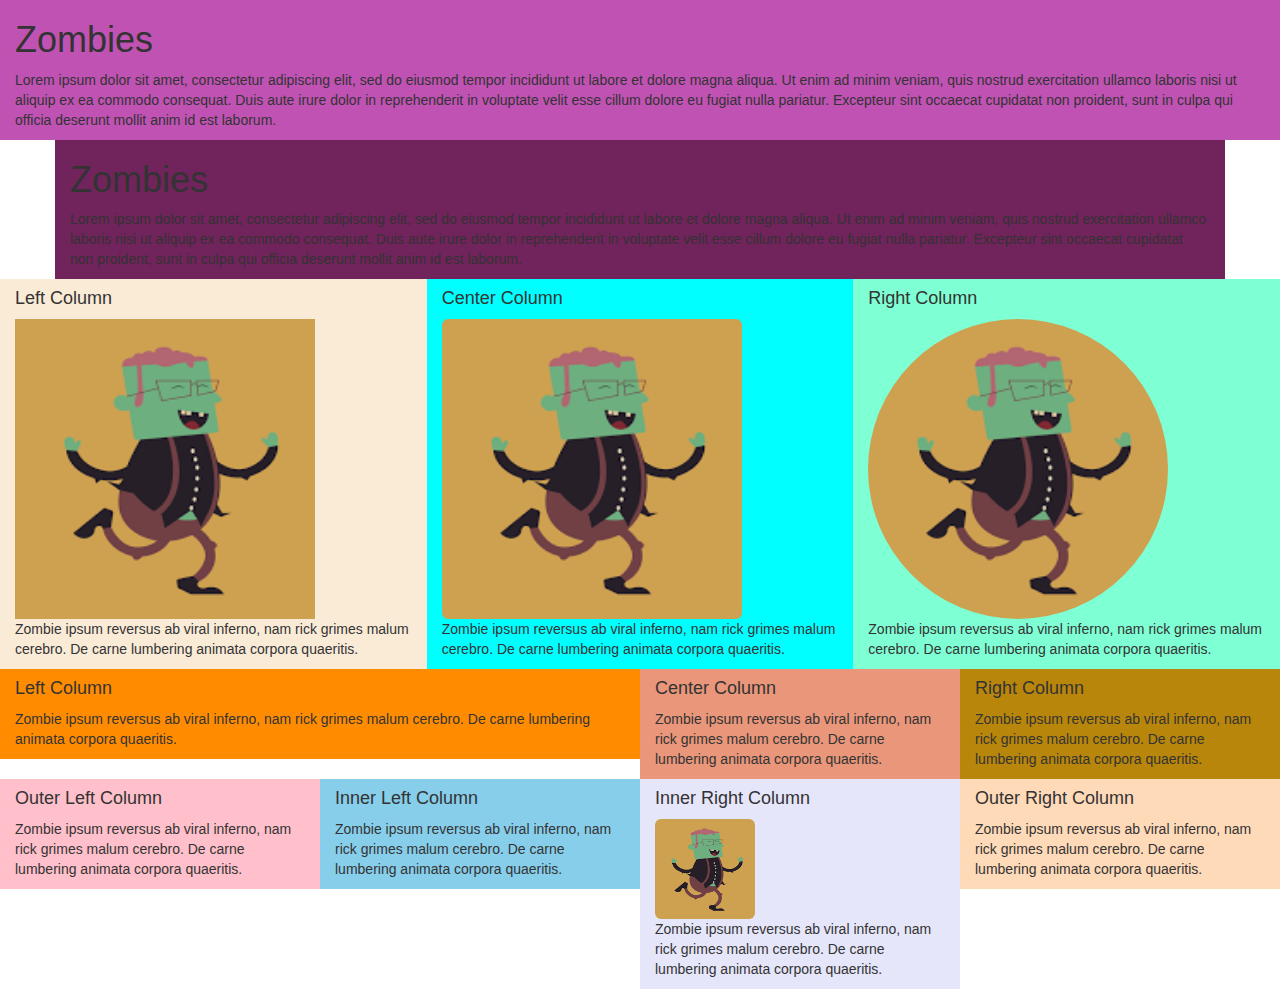
<file: Week_3/Index.html>
<!doctype html>
<html>
<head>
<meta charset="utf-8">
<meta http-equiv="X-UA-Compatible" content="IE=edge">
<title>Index</title>
<meta name="viewport" content="width=device-width, initial-scale=1, shrink-to-fit=no">
<!-- <link rel="stylesheet" href="https://maxcdn.bootstrapcdn.com/bootstrap/4.0.0/css/bootstrap.min.css" integrity="sha384-Gn5384xqQ1aoWXA+058RXPxPg6fy4IWvTNh0E263XmFcJlSAwiGgFAW/dAiS6JXm" crossorigin="anonymous"> -->
<link href="CSS/bootstrap.css" rel="stylesheet" type="text/css">
<link href="CSS/Index.css" rel="stylesheet" type="text/css">
<!-- HTML5 shim and Respond.js for IE8 support of HTML5 elements and media queries -->
<!-- WARNING: Respond.js doesn't work if you view the page via file:// -->
<!--[if lt IE 9]>
<script src="https://oss.maxcdn.com/html5shiv/3.7.2/html5shiv.min.js"></script>
<script src="https://oss.maxcdn.com/respond/1.4.2/respond.min.js"></script>
<![endif]-->
</head>

<body>
	
	<div class="container-fluid" style="background-color: #C052B3">
	<!--container fluid starts-->
	
<h1>Zombies</h1>	
	
	<p>Lorem ipsum dolor sit amet, consectetur adipiscing elit, sed do eiusmod tempor incididunt ut labore et dolore magna aliqua. Ut enim ad minim veniam, quis nostrud exercitation ullamco laboris nisi ut aliquip ex ea commodo consequat. Duis aute irure dolor in reprehenderit in voluptate velit esse cillum dolore eu fugiat nulla pariatur. Excepteur sint occaecat cupidatat non proident, sunt in culpa qui officia deserunt mollit anim id est laborum.</p>	
	
	<!--container fluid stops-->
	</div>
	
<div class="container" style="background-color: #71235C">
	<!--container starts-->
	
<h1>Zombies</h1>	
	
	<p>Lorem ipsum dolor sit amet, consectetur adipiscing elit, sed do eiusmod tempor incididunt ut labore et dolore magna aliqua. Ut enim ad minim veniam, quis nostrud exercitation ullamco laboris nisi ut aliquip ex ea commodo consequat. Duis aute irure dolor in reprehenderit in voluptate velit esse cillum dolore eu fugiat nulla pariatur. Excepteur sint occaecat cupidatat non proident, sunt in culpa qui officia deserunt mollit anim id est laborum.</p>	
	
	<!--container stops-->
	</div>
	
<!--3 symmetric columns in a fluid container-->
<div class="container-fluid">	
	<div class="row">
		
		<div class="col-md-4" style="background-color: antiquewhite">
		<h4>Left Column</h4>
			<img src="Images/Zombie3.png" width="300" height="300">
		  <p>Zombie ipsum reversus ab viral inferno, nam rick grimes malum cerebro. De carne lumbering animata corpora quaeritis.</p>
		</div>
		
		<div class="col-md-4" style="background-color: aqua">
		<h4>Center Column</h4>
			<img src="Images/Zombie3.png" class="img-rounded" width="300" height="300">
		  <p>Zombie ipsum reversus ab viral inferno, nam rick grimes malum cerebro. De carne lumbering animata corpora quaeritis.</p>
		</div>
		
		<div class="col-md-4" style="background-color: aquamarine">
		<h4>Right Column</h4>
			<img src="Images/Zombie3.png" class="img-circle" width="300" height="300">
		  <p>Zombie ipsum reversus ab viral inferno, nam rick grimes malum cerebro. De carne lumbering animata corpora quaeritis.</p>
		</div>
		
	</div>
</div>	
		
	
<!--3 asymmetric colums in a fluid container-->
<div class="container-fluid">	
	<div class="row">
		
	  <div class="col-md-6" style="background-color: darkorange">
		<h4>Left Column</h4>
			<p>Zombie ipsum reversus ab viral inferno, nam rick grimes malum cerebro. De carne lumbering animata corpora quaeritis.</p>
		</div>
		
	  <div class="col-md-3" style="background-color: darksalmon">
		<h4>Center Column</h4>
			<p>Zombie ipsum reversus ab viral inferno, nam rick grimes malum cerebro. De carne lumbering animata corpora quaeritis.</p>
		</div>
		
	  <div class="col-md-3" style="background-color: darkgoldenrod">
		<h4>Right Column</h4>
			<p>Zombie ipsum reversus ab viral inferno, nam rick grimes malum cerebro. De carne lumbering animata corpora quaeritis.</p>
		</div>
		
	</div>
</div>	
	
<!--Extended exercise 4 symmetrical colums-->
	
	<div class="container-fluid">	
	<div class="row">
		
	  <div class="col-md-3" style="background-color: pink">
		<h4>Outer Left Column</h4>
			<p>Zombie ipsum reversus ab viral inferno, nam rick grimes malum cerebro. De carne lumbering animata corpora quaeritis.</p>
		</div>
		
	  <div class="col-md-3" style="background-color: skyblue">
		<h4>Inner Left Column</h4>
			<p>Zombie ipsum reversus ab viral inferno, nam rick grimes malum cerebro. De carne lumbering animata corpora quaeritis.</p>
		</div>
		
	  <div class="col-md-3" style="background-color: lavender">
		<h4>Inner Right Column</h4>
		  <img src="Images/Zombie3.png" class="img-rounded" width="100" height="100">
			<p>Zombie ipsum reversus ab viral inferno, nam rick grimes malum cerebro. De carne lumbering animata corpora quaeritis.</p>
		</div>
		
	<div class="col-md-3" style="background-color: peachpuff">
		<h4>Outer Right Column</h4>
			<p>Zombie ipsum reversus ab viral inferno, nam rick grimes malum cerebro. De carne lumbering animata corpora quaeritis.</p>
	</div>
		
	</div>
</div>	
	
	
<!-- Optional JavaScript -->
    <!-- jQuery first, then Popper.js, then Bootstrap JS -->
    <script src="https://code.jquery.com/jquery-3.2.1.slim.min.js" integrity="sha384-KJ3o2DKtIkvYIK3UENzmM7KCkRr/rE9/Qpg6aAZGJwFDMVNA/GpGFF93hXpG5KkN" crossorigin="anonymous"></script>
    <script src="https://cdnjs.cloudflare.com/ajax/libs/popper.js/1.12.9/umd/popper.min.js" integrity="sha384-ApNbgh9B+Y1QKtv3Rn7W3mgPxhU9K/ScQsAP7hUibX39j7fakFPskvXusvfa0b4Q" crossorigin="anonymous"></script>
    <!-- <script src="https://maxcdn.bootstrapcdn.com/bootstrap/4.0.0/js/bootstrap.min.js" integrity="sha384-JZR6Spejh4U02d8jOt6vLEHfe/JQGiRRSQQxSfFWpi1MquVdAyjUar5+76PVCmYl" crossorigin="anonymous"></script> -->
<script src="js/bootstrap.js"></script>
</body>
</html>
</file>
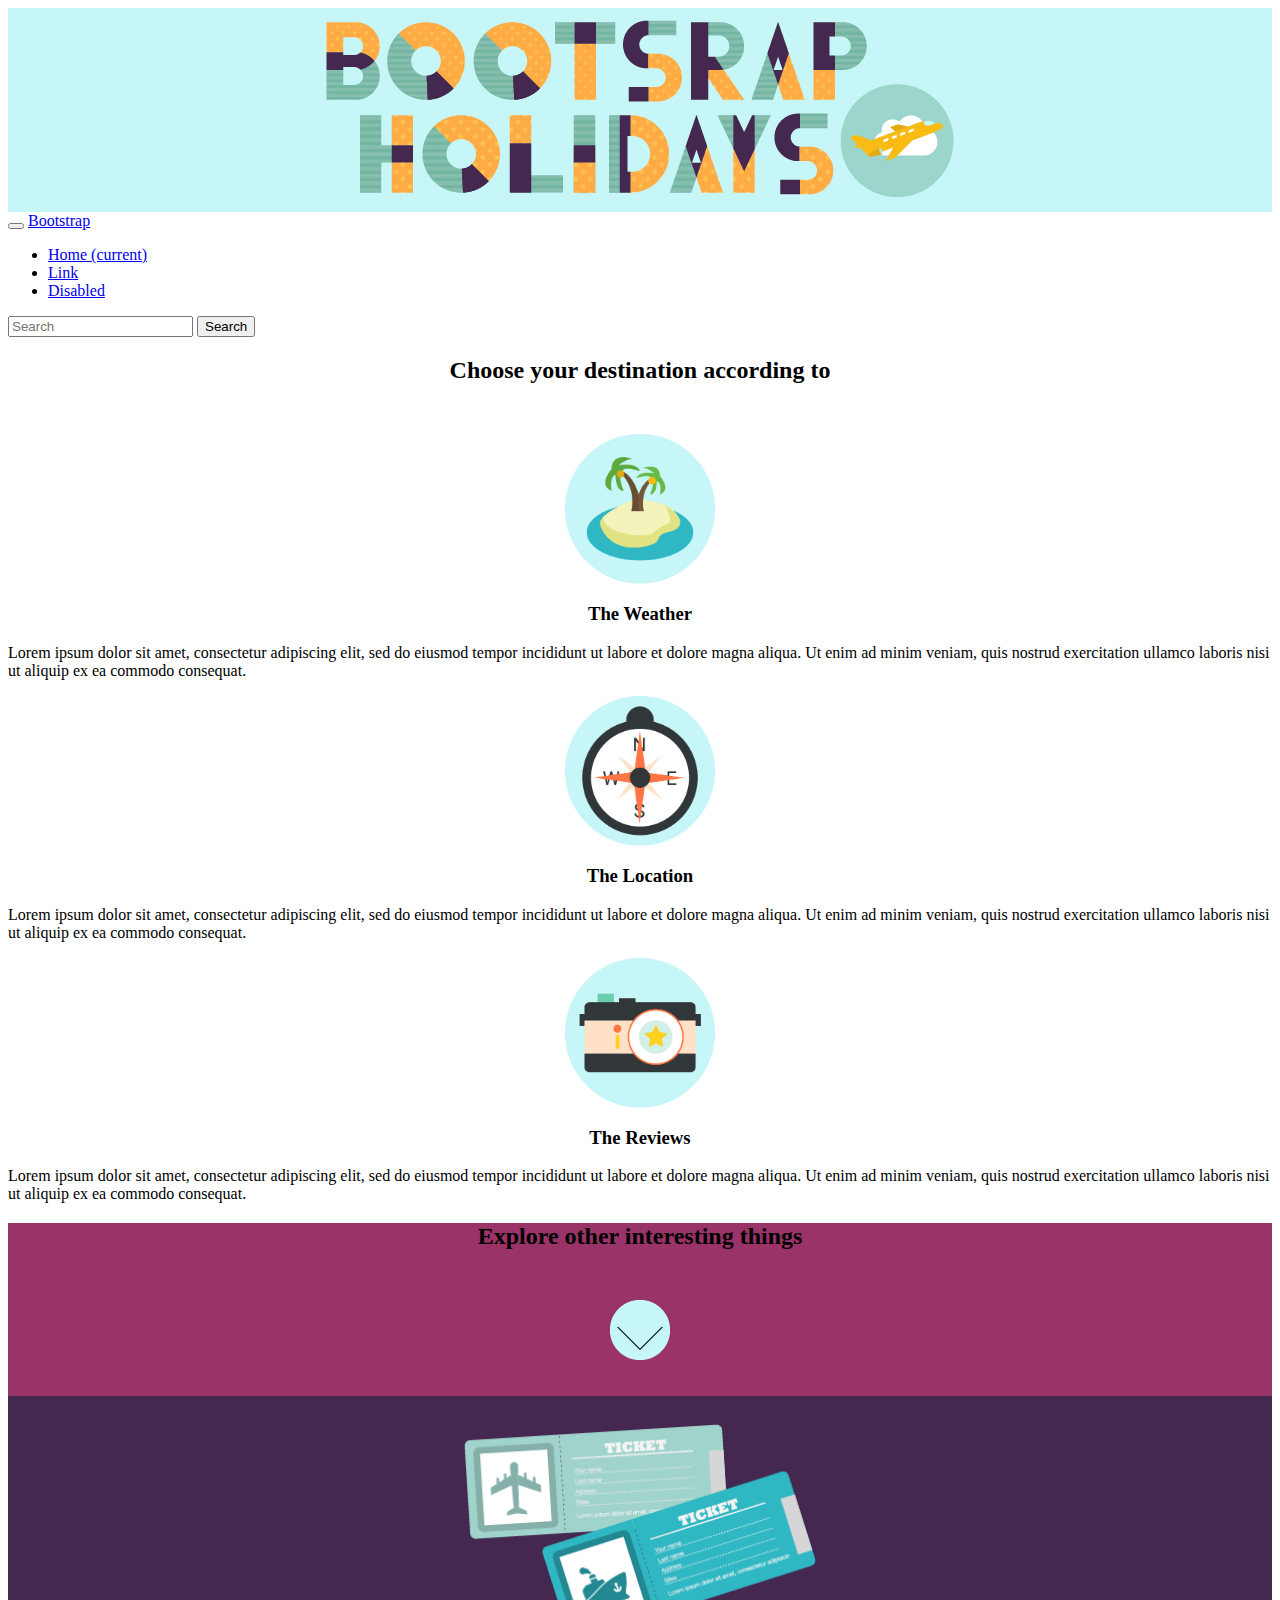
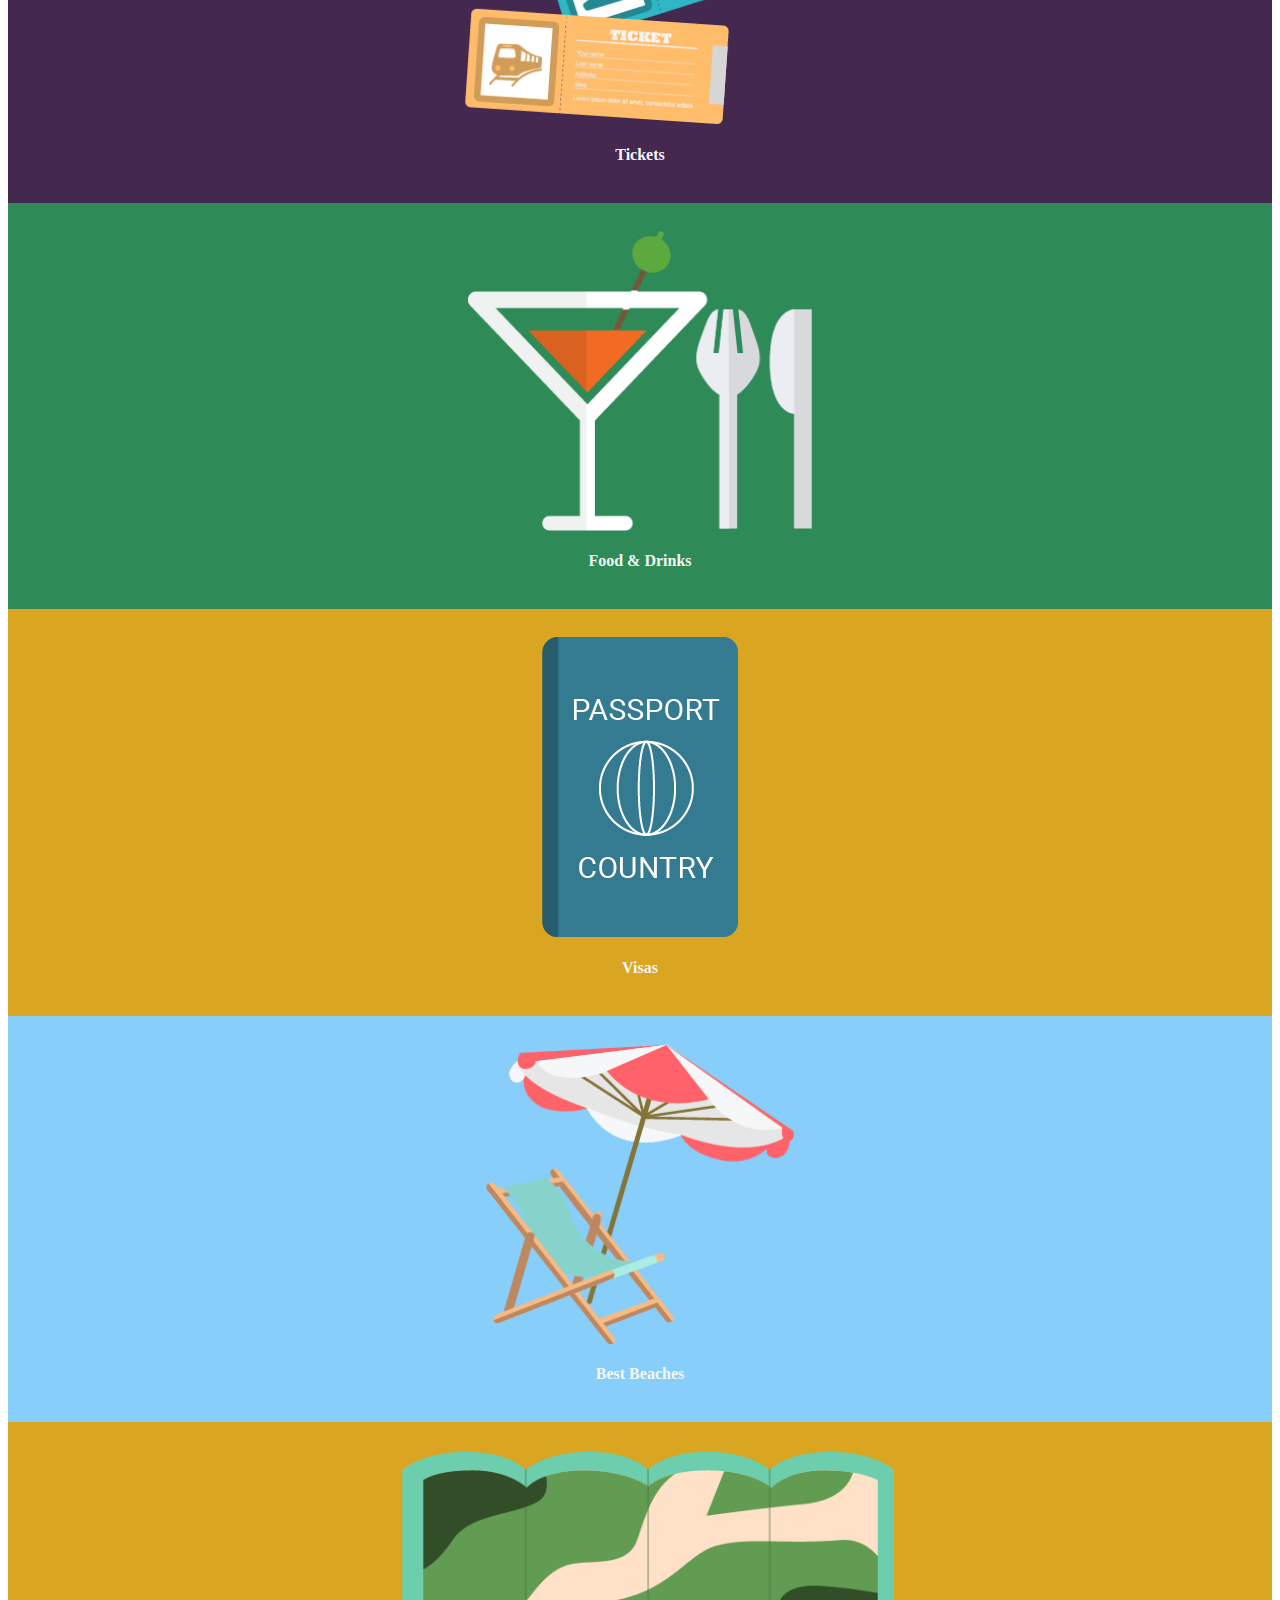
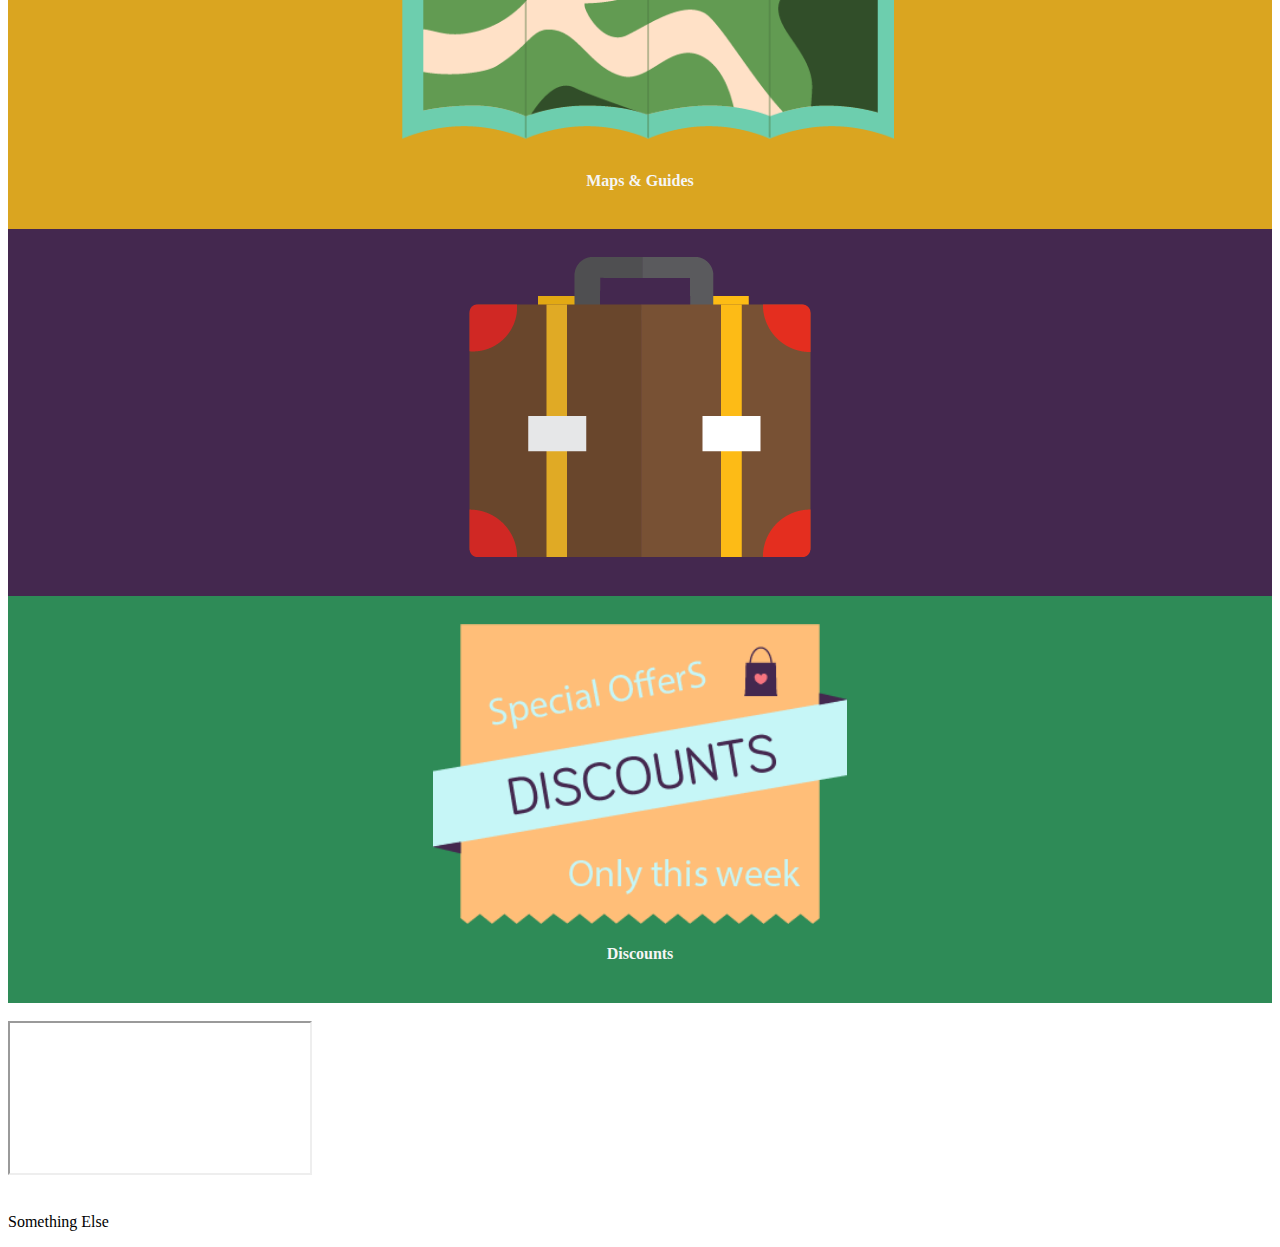
<file: Week_4/Index.html>
<!doctype html>
<html>
<head>
<meta charset="utf-8">
<title>Index</title>
	
	<!-- Required meta tags -->     <meta charset="utf-8">     <meta name="viewport" content="width=device-width, initial-scale=1, shrink-to-fit=no">      <!-- Bootstrap CSS -->     <link rel="stylesheet" href="https://maxcdn.bootstrapcdn.com/bootstrap/4.0.0-beta.2/css/bootstrap.min.css" integrity="sha384-PsH8R72JQ3SOdhVi3uxftmaW6Vc51MKb0q5P2rRUpPvrszuE4W1povHYgTpBfshb" crossorigin="anonymous">
	
<link href="CSS/Index.css" rel="stylesheet" type="text/css">
</head>

<body>


		<!--header with responsive image-->
	<div class="container-fluid"  style="background-color: #C6F6F7" align="center">
		<img src="Images/header.jpg" class="img-fluid">
	</div>
	

	
	<nav class="navbar navbar-toggleable-md navbar-light bg-faded">
  <button class="navbar-toggler navbar-toggler-right" type="button" data-toggle="collapse" data-target="#navbarSupportedContent" aria-controls="navbarSupportedContent" aria-expanded="false" aria-label="Toggle navigation">
    <span class="navbar-toggler-icon"></span>
  </button>
  <a class="navbar-brand" href="#">Bootstrap</a>

  <div class="collapse navbar-collapse" id="navbarSupportedContent">
    <ul class="navbar-nav mr-auto">
      <li class="nav-item active">
        <a class="nav-link" href="#">Home <span class="sr-only">(current)</span></a>
      </li>
      <li class="nav-item">
        <a class="nav-link" href="#">Link</a>
      </li>
      <li class="nav-item">
        <a class="nav-link disabled" href="#">Disabled</a>
      </li>
    </ul>
    <form class="form-inline my-2 my-lg-0">
      <input class="form-control mr-sm-2" type="text" placeholder="Search">
      <button class="btn btn-outline-success my-2 my-sm-0" type="submit">Search</button>
    </form>
  </div>
</nav>
	
	<div class="container-fluid"> <!--con starts-->
		
		<h2>Choose your destination according to</h2>
		
		<div class="row"> <!--row starts-->
		
			<div class="col-sm-4">
				<img class="icon" src="Images/beach.png">
		
				<h3>The Weather</h3>
					<p>Lorem ipsum dolor sit amet, consectetur adipiscing elit, sed do eiusmod tempor incididunt ut labore et dolore magna aliqua. Ut enim ad minim veniam, quis nostrud exercitation ullamco laboris nisi ut aliquip ex ea commodo consequat. </p>
		</div>
			
			<div class="col-sm-4">
				<img class="icon" src="Images/location.png">
					<h3>The Location</h3>
					<p>Lorem ipsum dolor sit amet, consectetur adipiscing elit, sed do eiusmod tempor incididunt ut labore et dolore magna aliqua. Ut enim ad minim veniam, quis nostrud exercitation ullamco laboris nisi ut aliquip ex ea commodo consequat. </p>
			</div>
			
			<div class="col-sm-4">
				<img class="icon" src="Images/reviews.png">
					<h3>The Reviews</h3>
					<p>Lorem ipsum dolor sit amet, consectetur adipiscing elit, sed do eiusmod tempor incididunt ut labore et dolore magna aliqua. Ut enim ad minim veniam, quis nostrud exercitation ullamco laboris nisi ut aliquip ex ea commodo consequat. </p>
			</div>
			
		</div> <!--row stops-->	
		
	</div> <!--con stops-->
	
	
	<div class="container-fluid" style="background-color:#9A3367"> <!--con starts-->
		<h2>Explore other interesting things</h2>
		 <img class="icon" src="Images/arrow.png" width="60px" height="60px"><br>
<br> 
	</div><!--con stops-->
	
	
	
	<div class="container-fluid"> <!--con starts-->
		
		<div class="row"> <!--row starts-->
			
			<div class="col-sm-6 col-md-3" style="background-color: #44284F">
			<br>
				<img class="icon-box" src="Images/tickets.png">
				<h4>Tickets</h4>
				<br>			
			</div>
		
			<div class="col-sm-6 col-md-3" style="background-color: seagreen">
			<br>
				<img class="icon-box" src="Images/fooddrinks.png">
				<h4>Food & Drinks</h4>
				<br>			
			</div>
			
			<div class="col-sm-6 col-md-3" style="background-color: goldenrod">
			<br>
				<img class="icon-box" src="Images/visas.png">
				<h4>Visas</h4>
				<br>			
			</div>
			
			<div class="col-sm-6 col-md-3" style="background-color: lightskyblue">
			<br>
				<img class="icon-box" src="Images/best-beaches.png">
				<h4>Best Beaches</h4>
				<br>			
			</div>
			
			
		</div> <!--row ends--> 
	
	</div> <!--con ends-->
	
	
	<div class="container-fluid"> <!--con starts-->
				
		<div class="row"> <!--row starts--> 
			
			<div class="col-sm-12 col-md-6" style="background-color: goldenrod">
			<br>
				<img class="icon-box" src="Images/map.png">
				<h4>Maps & Guides</h4>
				<br>			
			</div>
		
			<div class="col-sm-6 col-md-3" style="background-color:#44284F ">
			<br>
				<img class="icon-box" src="Images/bag.png">
				<h4></h4>
				<br>			
			</div>
			
			<div class="col-sm-6 col-md-3" style="background-color: seagreen">
			<br>
				<img class="icon-box" src="Images/discounts.png">
				<h4>Discounts</h4>
				<br>			
			</div>
			
		
		</div> <!--row ends-->
	
	
	</div> <!--con ends-->
	
	
	
	<div class="container-fluid"> <!--con starts-->
				
		<div class="row"> <!--row starts--> 
			
			<div class="col-sm-12 col-md-6">
			<br>
				<div class="embed-responsive embed-responsive-16by9">
					<iframe class="embed-responsive-item" src="http://www.youtube.com/embed/aaExiKsvt9A"></iframe>
				</div>
							
							
			</div>
		<div class="col-sm-12 col-md-6">
			<br>
			<p>Something Else</p>
			</div>
		
		</div> <!--row ends-->
	
	
	</div> <!--con ends-->
	
		
	
	
	
	
	<!-- Optional JavaScript -->     <!-- jQuery first, then Popper.js, then Bootstrap JS -->     <script src="https://code.jquery.com/jquery-3.2.1.slim.min.js" integrity="sha384-KJ3o2DKtIkvYIK3UENzmM7KCkRr/rE9/Qpg6aAZGJwFDMVNA/GpGFF93hXpG5KkN" crossorigin="anonymous"></script>     <script src="https://cdnjs.cloudflare.com/ajax/libs/popper.js/1.12.3/umd/popper.min.js" integrity="sha384-vFJXuSJphROIrBnz7yo7oB41mKfc8JzQZiCq4NCceLEaO4IHwicKwpJf9c9IpFgh" crossorigin="anonymous"></script>     <script src="https://maxcdn.bootstrapcdn.com/bootstrap/4.0.0-beta.2/js/bootstrap.min.js" integrity="sha384-alpBpkh1PFOepccYVYDB4do5UnbKysX5WZXm3XxPqe5iKTfUKjNkCk9SaVuEZflJ" crossorigin="anonymous"></script>
</body>
</html>
</file>
<file: Week_3/CSS/Index.css>
@charset "utf-8";
/* CSS Document */
</file>
<file: Week_4/CSS/Index.css>
@charset "utf-8";
/* CSS Document */

.icon {
	max-width: 150px;
	margin:0 auto;
	display:block;
		
}

h2{
	text-align: center;
	margin-bottom: 50px;
}

h3{
	text-align: center;
	
}

.icon-box{
	height:300px;
	margin:10px auto;
	display:block;
}

h4{
	color:whitesmoke;
	text-align: center;
}
</file>
